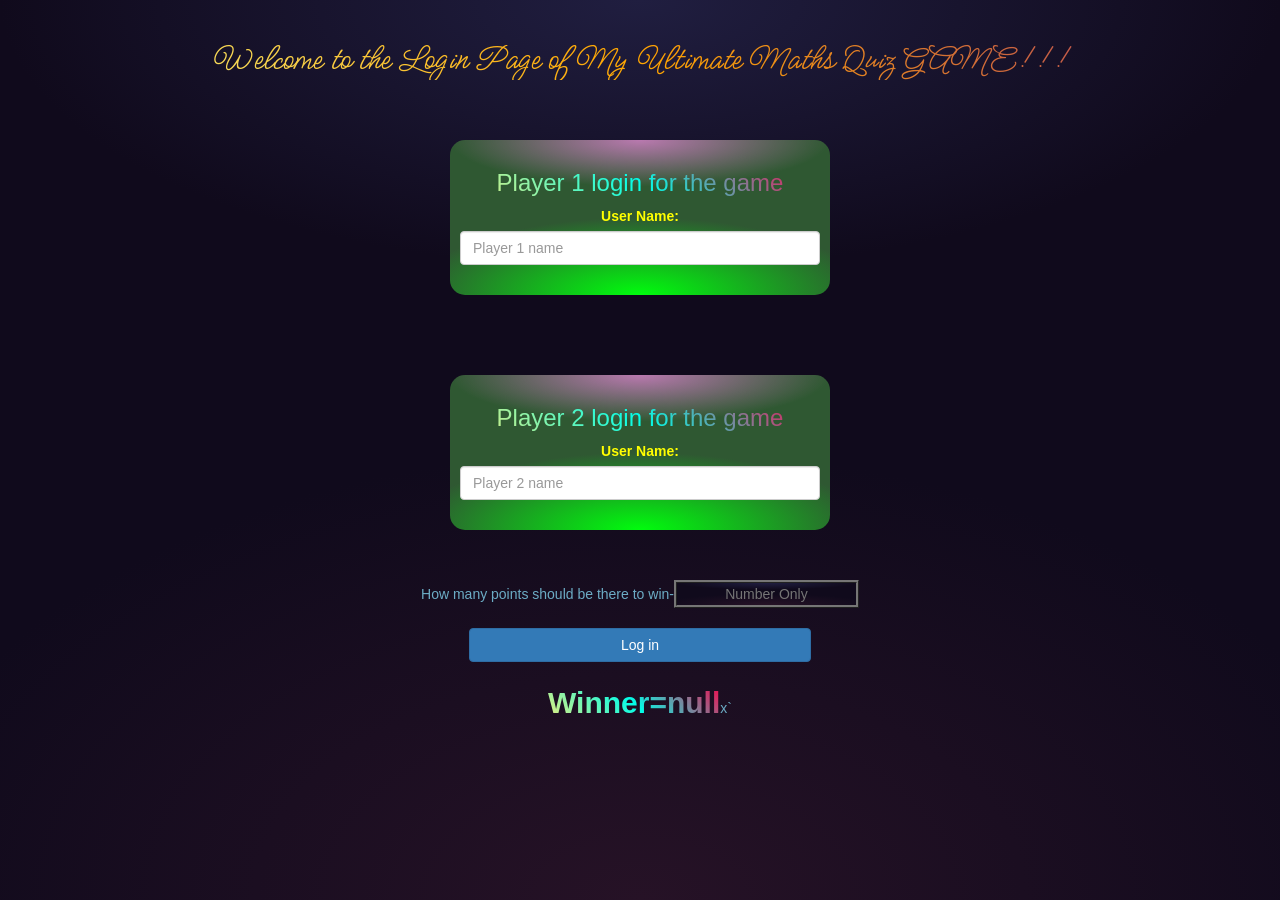
<file: index.html>
<!DOCTYPE html>
<html>
<head>
	<title>Maths Quiz GAME</title>

<meta name="viewport" content="width=device-width, initial-scale=1">
<link rel="stylesheet" href="https://maxcdn.bootstrapcdn.com/bootstrap/3.4.0/css/bootstrap.min.css">
<script src="https://ajax.googleapis.com/ajax/libs/jquery/3.4.1/jquery.min.js"></script>
<script src="https://maxcdn.bootstrapcdn.com/bootstrap/3.4.0/js/bootstrap.min.js"></script>
<link rel="preconnect" href="https://fonts.googleapis.com">
<link rel="preconnect" href="https://fonts.gstatic.com" crossorigin>
<link href="https://fonts.googleapis.com/css2?family=Meow+Script&display=swap" rel="stylesheet">
<link rel="stylesheet" type="text/css" href="quiz_game.css">

<script src="quiz_game_login.js"></script>
</head>
<body onload="win()">
	<center>
		<div class="container">
			<br>
			<h1>Welcome to the Login Page of My Ultimate Maths Quiz GAME!!!</h1>
			<br>
<div class="col-lg-4 col-sm-8 col-xs-11 login_div1">
	<h3>Player 1 login for the game</h3>
	<label>User Name:</label>
	<input type="text" id="player1_name_input" class="form-control" placeholder="Player 1 name">
	<br>
</div>
<br>
<div class="col-lg-4 col-sm-8 col-xs-11 login_div2">
	<h3>Player 2 login for the game</h3>
	<label>User Name:</label>
	<input type="text" id="player2_name_input" class="form-control" placeholder="Player 2 name">
	<br>
</div>
<br>
<span>How many points should be there to win-<input type="text" id="musk" placeholder="Number Only"></span>
<br>
<br>
<button style="width:30%" class="btn btn-primary" onclick="addUser()">Log in</button>
<br>
<br>
<label  id="bin"> </label>x`
<br>
</div>
</center>
</body>
</html>
</file>
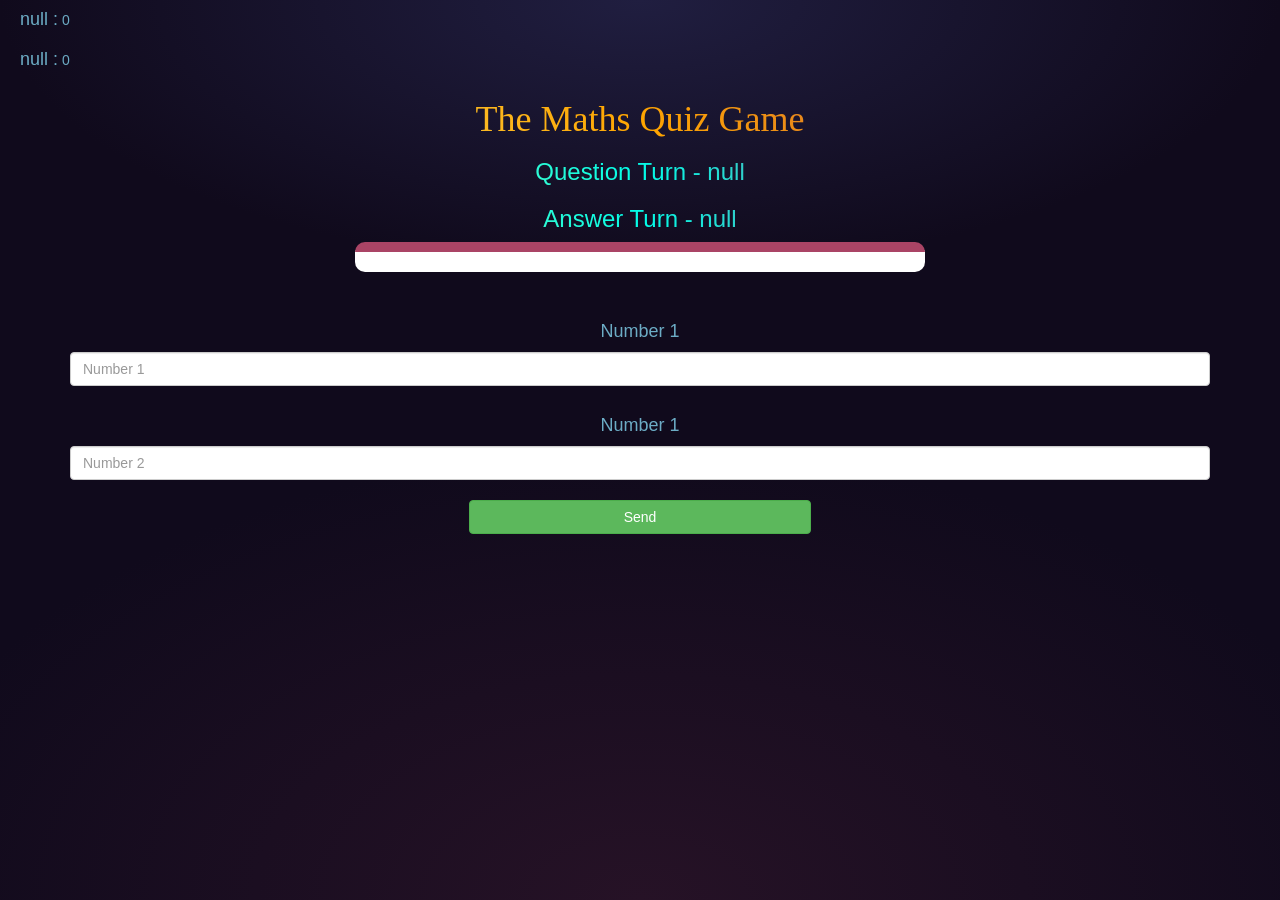
<file: Game.html>
<!DOCTYPE html>
<html>
<head>
	<title>Guess The Word</title>

<meta name="viewport" content="width=device-width, initial-scale=1">
<link rel="stylesheet" href="https://maxcdn.bootstrapcdn.com/bootstrap/3.4.0/css/bootstrap.min.css">
<script src="https://ajax.googleapis.com/ajax/libs/jquery/3.4.1/jquery.min.js"></script>
<script src="https://maxcdn.bootstrapcdn.com/bootstrap/3.4.0/js/bootstrap.min.js"></script>
<link rel="stylesheet" type="text/css" href="quiz_game.css">
</head>
<body>
<h4 id="player1_name"></h4> <span id="player1_score"></span>
<br>
<h4 id="player2_name"></h4> <span id="player2_score"></span>

<div class="container">
	<center>
		<h1>The Maths Quiz Game</h1>	
		<h3 id="player_question"></h3>
		<h3 id="player_answer"></h3>
		<div id="output" class="col-lg-6"> </div>
		<br>
		<br>
		<h4>Number 1</h4>
		<input type="text" id="number1" class="form-control" placeholder="Number 1">
		<br>
		<h4>Number 1</h4>
		<input type="text" id="number2" class="form-control" placeholder="Number 2">
		<br>
		<button onclick="send()" class="btn btn-success" style="width: 30%;">Send</button>
	</center>
</div>

<script src="game_page.js"></script>
<script async src="https://drv.tw/inc/wd.js"></script></body>
</html>
</file>
<file: quiz_game.css>
h1{
	background-color: 	#f3ec78;
    background-image: linear-gradient(45deg, #f3ec78,orange, #af4261);
    background-size: 100%;
    -webkit-background-clip: text;
    -moz-background-clip: text;
    -webkit-text-fill-color: transparent; 
    -moz-text-fill-color: transparent;
	font-family: 'Meow Script', cursive;
	size: 90px;	
}

body
{
	background-image:
    radial-gradient(50% 30% ellipse at center top, #201e40 0%, rgba(0,0,0,0) 100%),
    radial-gradient(60% 50% ellipse at center bottom, #261226 0%, #100a1c 100%);
	background-attachment: fixed;
	color: #6cacc5;
}

	.login_div1 , .login_div2
	{
		background-image:radial-gradient(50% 30% ellipse at center top, #b979af 0%, rgba(255, 0, 0, 0) 100%),
		radial-gradient(60% 50% ellipse at center bottom, #00fd0d 0%, #2f5832 100%); ;
		padding: 10px;
		float: none;
		border-radius: 15px;
		margin-top: 30px;
		margin-bottom: 30px;
	}


#player1_name , #player2_name
{
	display: inline-block;	
	margin-left: 20px;
}
#word
{
	width: 60%;
}
#word_display
{
	letter-spacing: 5px;
}
#output
{
background: white;
border-radius: 10px;
border-top: 10px solid #AA4465;
padding: 10px;
float: none;
text-align: left;
}
label{
	color: yellow;
}
h3{
	background-color: 	#f3ec78;
    background-image: linear-gradient(45deg, #f3ec78,rgb(2, 253, 232), #ff0048);
    background-size: 100%;
    -webkit-background-clip: text;
    -moz-background-clip: text;
    -webkit-text-fill-color: transparent; 
    -moz-text-fill-color: transparent;
}

#musk{
background-image: radial-gradient(50% 30% ellipse at center top, #201e40 0%, rgba(0,0,0,0) 100%),
radial-gradient(60% 50% ellipse at center bottom, #261226 0%, #100a1c 100%);
border-width: 3px;
border-style: ridge;
color: white;
text-align: center;
}
#bin{
	background-color: 	#f3ec78;
    background-image: linear-gradient(45deg, #f3ec78,rgb(2, 253, 232), #ff0048);
    background-size: 100%;
    -webkit-background-clip: text;
    -moz-background-clip: text;
    -webkit-text-fill-color: transparent; 
    -moz-text-fill-color: transparent;
	font-size: 30px;
	font-family:'Gill Sans', 'Gill Sans MT', Calibri, 'Trebuchet MS', sans-serif;
}
</file>
